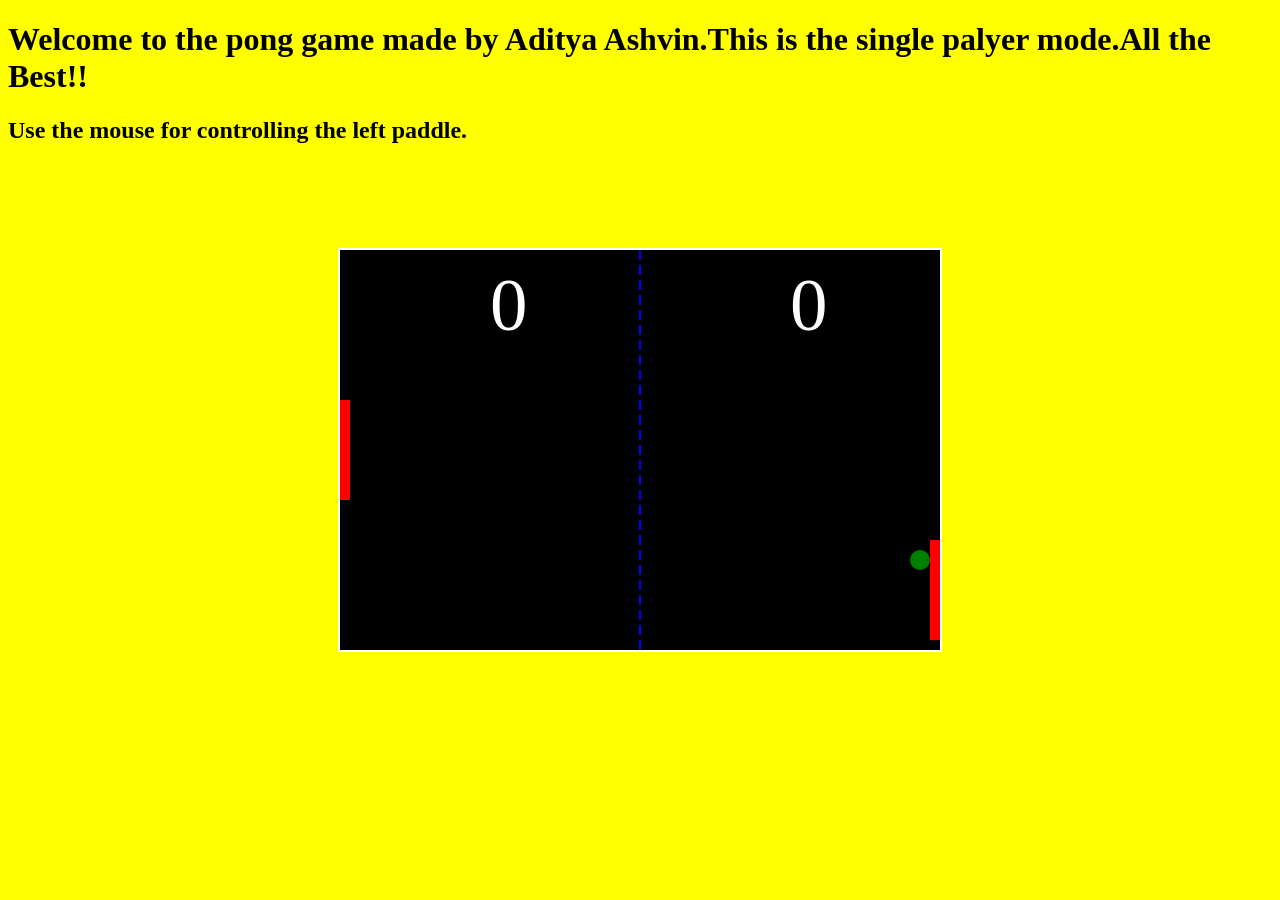
<file: task 11/index.html>
<!DOCTYPE html>
<html lang="en">
<head>
    <meta charset="UTF-8">
    <title>Pong Game JavaScript</title>
    <style>
        body{
            background-color: yellow;
        }
        #pong{
            border: 2px solid #FFF;
            position: absolute;
            margin :auto;
            top:0;
            right:0;
            left:0;
            bottom:0;
        }
    </style>
</head>
<body>
   <h1>Welcome to the pong game made by Aditya Ashvin.This is the single palyer mode.All the Best!!</h1>
   <h2>Use the mouse for controlling the left paddle.</h2>
   <canvas id="pong" width="600" height="400"></canvas>
   <script src="pong.js"></script>
</body>
</html>
</file>
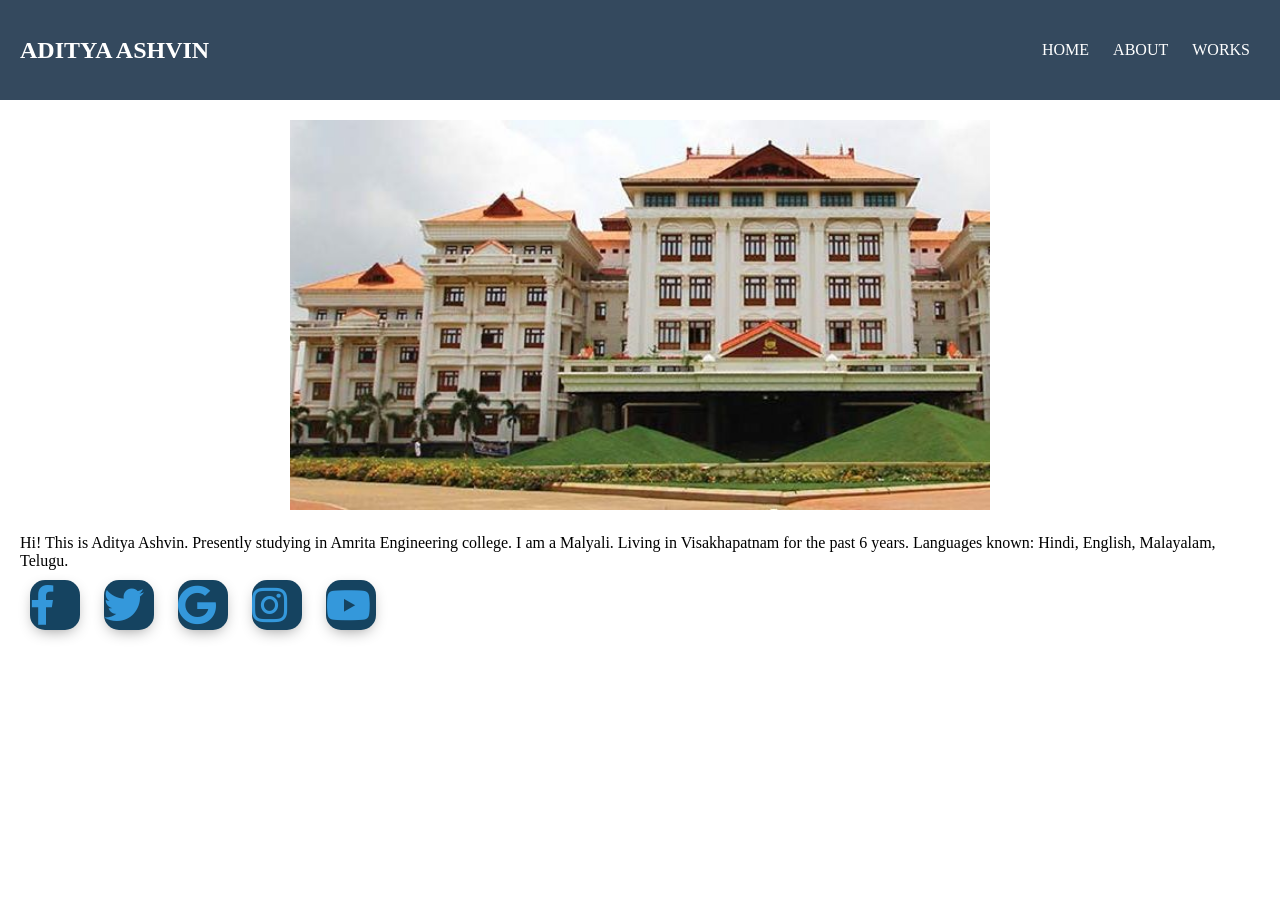
<file: task 9/index.html>
<!DOCTYPE html>
<html lang="en" dir="ltr">
  <head>
    <meta charset="utf-8">
    <title></title>
    <link rel="stylesheet" href="style.css">
    <meta name="viewport" content="width=device-width, initial-scale=1">
    <link rel="stylesheet" href="https://use.fontawesome.com/releases/v5.6.1/css/all.css">
  </head>
  <body>

  <div class="header">
    <h2 class="logo">ADITYA ASHVIN</h2>
    <input type="checkbox" id="chk">
    <label for="chk" class="show-menu-btn">
      <i class="fas fa-ellipsis-h"></i>
    </label>

    <ul class="menu">
      <a href="#">Home</a>
      <a href="#">About</a>
      <a href="#">Works</a>
      <label for="chk" class="hide-menu-btn">
        <i class="fas fa-times"></i>
      </label>
    </ul>
  </div>


<div class="content">
    <center>
      <img src="img2.jpg" alt="">
    </center>

    <p>
   Hi! This is Aditya Ashvin. Presently studying in Amrita Engineering college. I am a Malyali. Living in Visakhapatnam for the past 6 years. Languages known: Hindi, English, Malayalam, Telugu.
    </p>
<div class="bottom">
  
      <a class="btn" href="#">
        <i class="fab fa-facebook-f" data-href ="https://www.facebook.com/aditya.ashvin.facebook"></i>
      </a>
      <a class="btn" href="#">
        <i class="fab fa-twitter"></i>
      </a>
      <a class="btn" href="#">
        <i class="fab fa-google"></i>
      </a>
      <a class="btn" href="#">
        <i class="fab fa-instagram"></i>
      </a>
      <a class="btn" href="#">
        <i class="fab fa-youtube"></i>
      </a>
    
  </body>
</html>
</file>
<file: task 9/style.css>
*{
  margin: 0;
  padding: 0;
  font-family: courier new header;
}
body{
  padding: 0;
  margin: 0;
}
.lower{
  position: absolute;
  top: 50%;
  transform: translateY(-50%);
  width: 100%;
  text-align: justify-all;
}
.btn{
  display: inline-block;
  width: 50px;
  height: 50px;
  background: #154360;
  margin: 10px;
  border-radius: 30%;
  box-shadow: 0 5px 15px -5px #00000070;
  color: #3498db;
  overflow: hidden;
  position: relative;
}
.btn i{
  line-height: 50px;
  font-size: 40px;
  transition: 0.2s linear;
}
.btn:hover i{
  transform: scale(1.3);
  color: #f1f1f1;
}
.btn::before{
  content: "";
  position: absolute;
  width: 120%;
  height: 120%;
  background: #3498db;
  transform: rotate(45deg);
  left: -110%;
  top: 90%;
}
.btn:hover::before{
  animation: aaa 0.7s 1;
  top: -10%;
  left: -10%;
}
@keyframes aaa {
  0%{
    left: -110%;
    top: 90%;
  }50%{
    left: 10%;
    top: -30%;
  }100%{
    top: -10%;
    left: -10%;
  }
}

.header{
  height: 100px;
  background: #34495e;
  padding: 0 20px;
  color: #fff;
}
.logo{
  line-height: 100px;
  float: left;
  text-transform: uppercase;
}

.menu{
  float: right;
  line-height: 100px;
}
.menu a{
  color: #fff;
  text-transform: uppercase;
  text-decoration: none;
  padding: 0 10px;
  transition: 0.4s;
}
.show-menu-btn,.hide-menu-btn{
  transition: 0.4s;
  font-size: 30px;
  cursor: pointer;
  display: none;
}
.show-menu-btn{
  float: right;
}
.show-menu-btn i{
  line-height: 100px;
}
.menu a:hover,
.show-menu-btn:hover,
.hide-menu-btn:hover{
  color: #3498db;
}

#chk{
  position: absolute;
  visibility: hidden;
  z-index: -1111;
}

.content{
  padding: 0 20px;
}
.content img{
  width: 100%;
  max-width: 700px;
  margin: 20px 0;
}
.content p{
-align: justify;
}
<p style="font-size:30x">

@media screen and (max-width:800px) {
  .show-menu-btn,.hide-menu-btn{
    display: block;
  }
  .menu{
    position: fixed;
    width: 100%;
    height: 100vh;
    background: #333;
    right: -100%;
    top: 0;
    text-align: center;
    padding: 80px 0;
    line-height: normal;
    transition: 0.7s;
  }
  .menu a{
    display: block;
    padding: 20px;
  }
  .hide-menu-btn{
    position: absolute;
    top: 40px;
    right: 40px;
  }
  #chk:checked ~ .menu{
    right: 0;
  }
</file>
